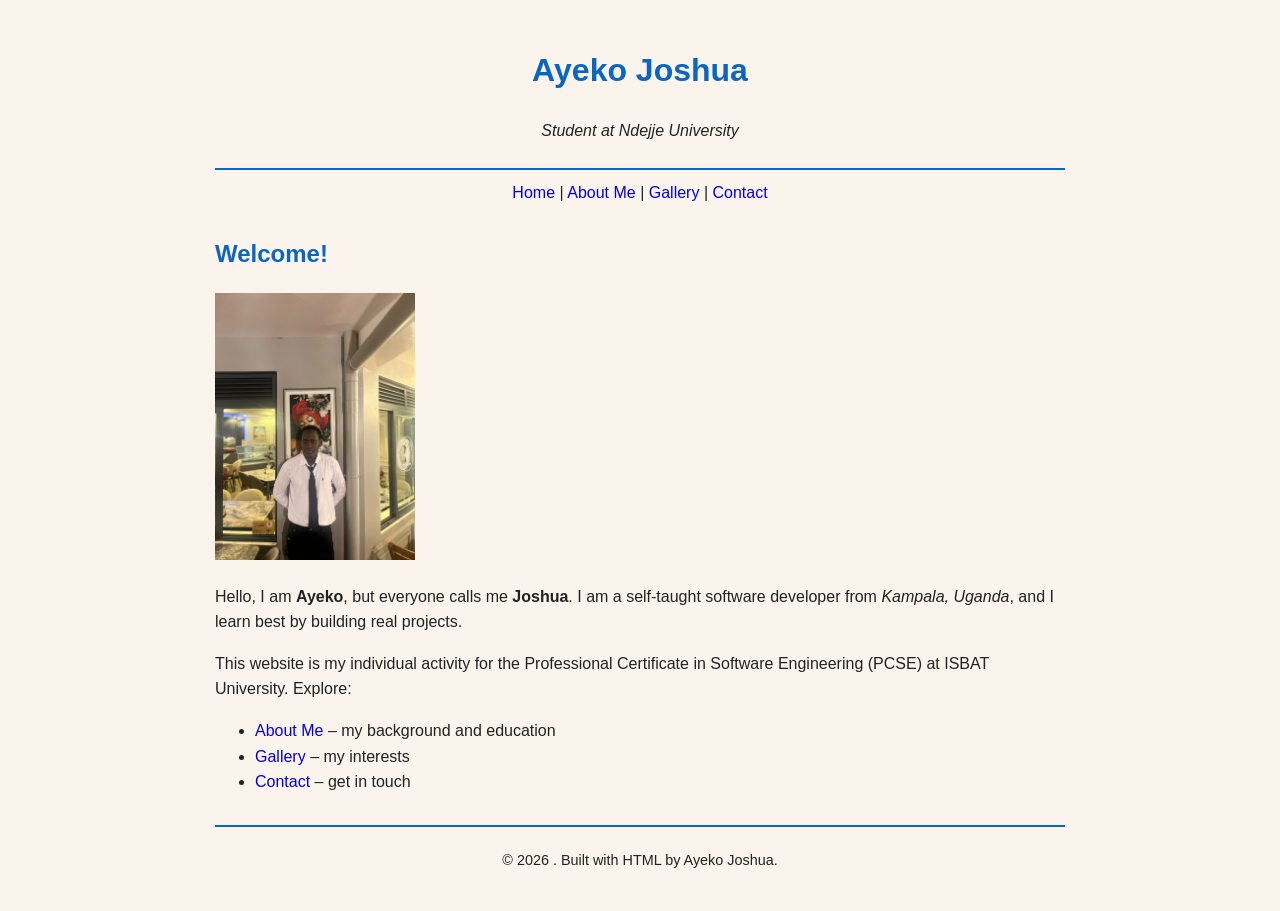
<file: index.html>
<!DOCTYPE html>
<html lang="en">

<head>
  <meta charset="UTF-8">
  <meta name="viewport" content="width=device-width, initial-scale=1">
  <title>Home | Denis (Kleinz)</title>
  <link rel="stylesheet" href="style.css">

</head>

<body>
  <header>
    <h1>Ayeko Joshua</h1>
    <p><em>Student at Ndejje University</em></p>
  </header>
  <nav><a href="index.html">Home</a> | <a href="about.html">About Me</a> | <a
      href="gallery.html">Gallery</a> | <a href="contact.html">Contact</a></nav>
  <main>
    <h2>Welcome!</h2>
    <img src="images/Ayeko.jpeg" alt="Photo of Denis (Kleinz)" width="200">
    <p>Hello, I am <strong>Ayeko</strong>, but everyone calls me <strong>Joshua</strong>. I am a self-taught software
      developer from <em>Kampala, Uganda</em>, and I learn best by building real projects.</p>
    <p>This website is my individual activity for the Professional Certificate in Software Engineering (PCSE) at ISBAT
      University. Explore:</p>
    <ul>
      <li><a href="about.html">About Me</a> &ndash; my background and education</li>
            <li><a href="gallery.html">Gallery</a> &ndash; my interests</li>
      <li><a href="contact.html">Contact</a> &ndash; get in touch</li>
    </ul>
  </main>

  <footer>
    <p>&copy; 2026 . Built with HTML by Ayeko Joshua.</p>
  </footer>
</body>

</html>
</file>
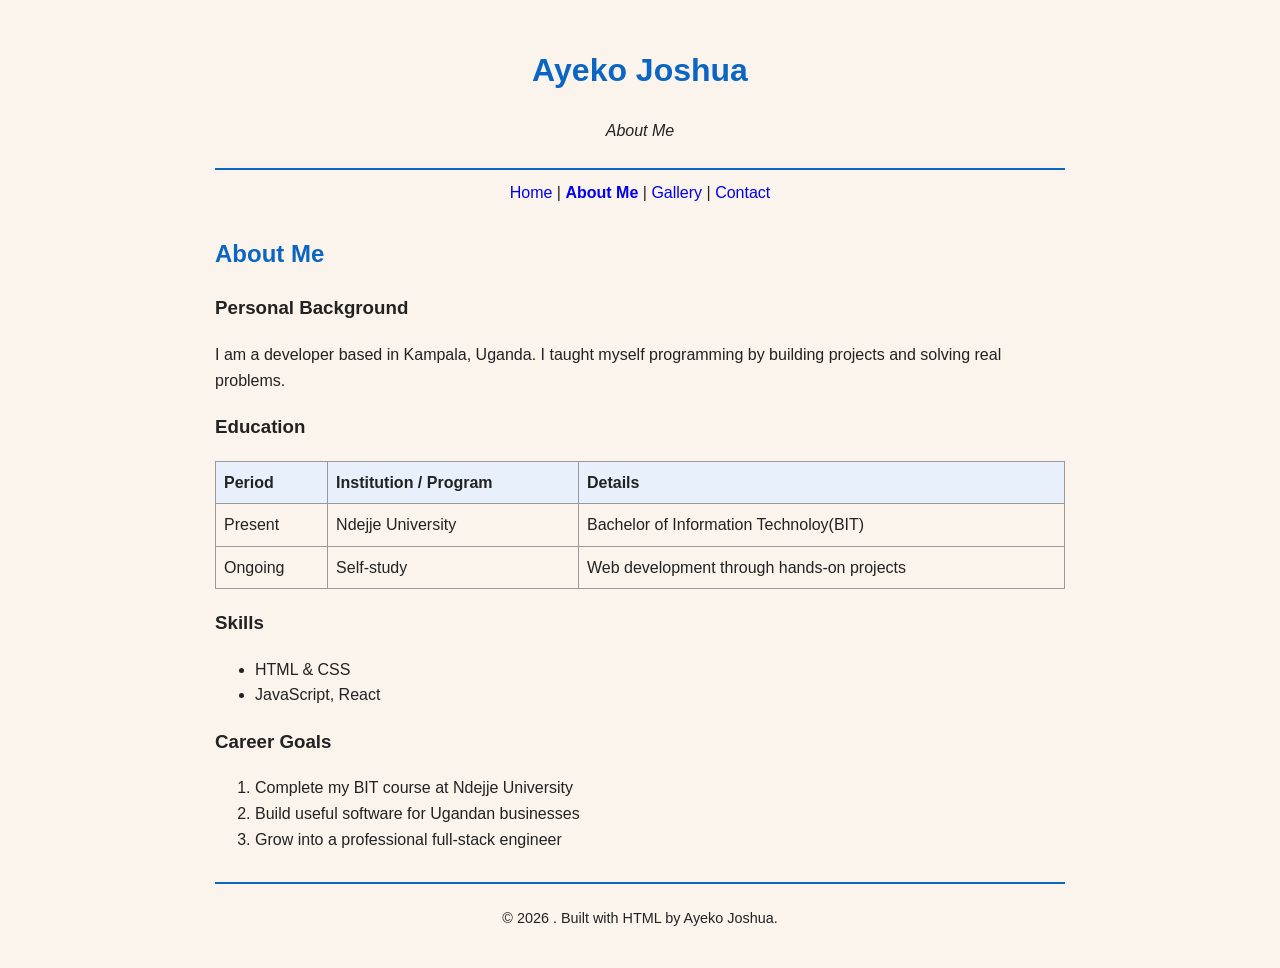
<file: about.html>
<!DOCTYPE html>
<html lang="en">
<head>
<meta charset="UTF-8">
<meta name="viewport" content="width=device-width, initial-scale=1">
<title>Ayeko Joshua</title>
<link rel="stylesheet" href="style.css">
</head>
<body>
<header><h1>Ayeko Joshua</h1><p><em>About Me</em></p></header>
<nav><a href="index.html">Home</a> | <a href="about.html" style='font-weight:bold'>About Me</a> |  <a href="gallery.html">Gallery</a> | <a href="contact.html">Contact</a></nav>
<main>
<h2>About Me</h2>
<h3>Personal Background</h3>
<p>I am a developer based in Kampala, Uganda. I taught myself programming by building projects and solving real problems.</p>
<h3>Education</h3>
<table>
<tr><th>Period</th><th>Institution / Program</th><th>Details</th></tr>
<tr><td>Present</td><td>Ndejje University</td><td>Bachelor of Information Technoloy(BIT)</td></tr>
<tr><td>Ongoing</td><td>Self-study</td><td>Web development through hands-on projects</td></tr>
</table>
<h3>Skills</h3>
<ul><li>HTML &amp; CSS</li><li>JavaScript, React</li></ul>
<h3>Career Goals</h3>
<ol><li>Complete my BIT course at Ndejje University </li><li>Build useful software for Ugandan businesses</li><li>Grow into a professional full-stack engineer</li></ol>
</main>

<footer><p>&copy; 2026 . Built with HTML by Ayeko Joshua.</p></footer>
</body>
</html>
</file>
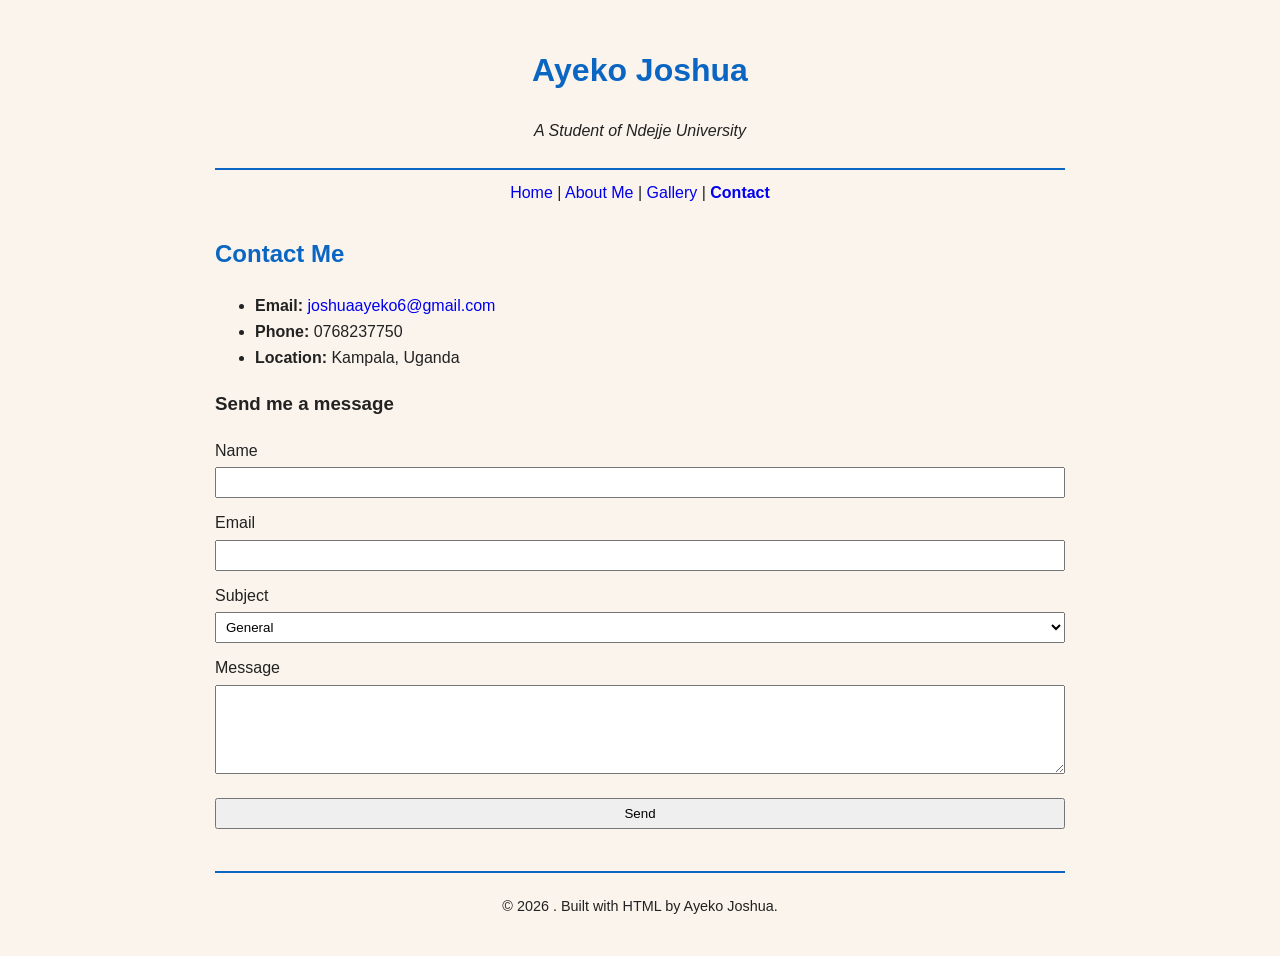
<file: contact.html>
<!DOCTYPE html>
<html lang="en">
<head>
<meta charset="UTF-8">
<meta name="viewport" content="width=device-width, initial-scale=1">
<title>Ayeko Joshua</title>
<link rel="stylesheet" href="style.css">
</style>
</head>
<body>
<header><h1>Ayeko Joshua</h1><p><em>A Student of Ndejje University</em></p></header>
<nav><a href="index.html">Home</a> | <a href="about.html">About Me</a> | <a href="gallery.html">Gallery</a> | <a href="contact.html" style='font-weight:bold'>Contact</a></nav>
<main>
<h2>Contact Me</h2>
<ul>
<li><strong>Email:</strong> <a href="mailto:youremail@example.com">joshuaayeko6@gmail.com</a></li>
<li><strong>Phone:</strong> 0768237750</li>
<li><strong>Location:</strong> Kampala, Uganda</li>
</ul>
<h3>Send me a message</h3>
<form action="mailto:youremail@example.com" method="post" enctype="text/plain">
<label for="n">Name</label><input type="text" id="n" name="name" required>
<label for="e">Email</label><input type="email" id="e" name="email" required>
<label for="t">Subject</label>
<select id="t" name="topic"><option>General</option><option>Project collaboration</option><option>Job opportunity</option></select>
<label for="m">Message</label><textarea id="m" name="message" rows="5" required></textarea>
<input type="submit" value="Send">
</form>
</main>

<footer><p>&copy; 2026 . Built with HTML by Ayeko Joshua.</p></footer>
</body>
</html>
</file>
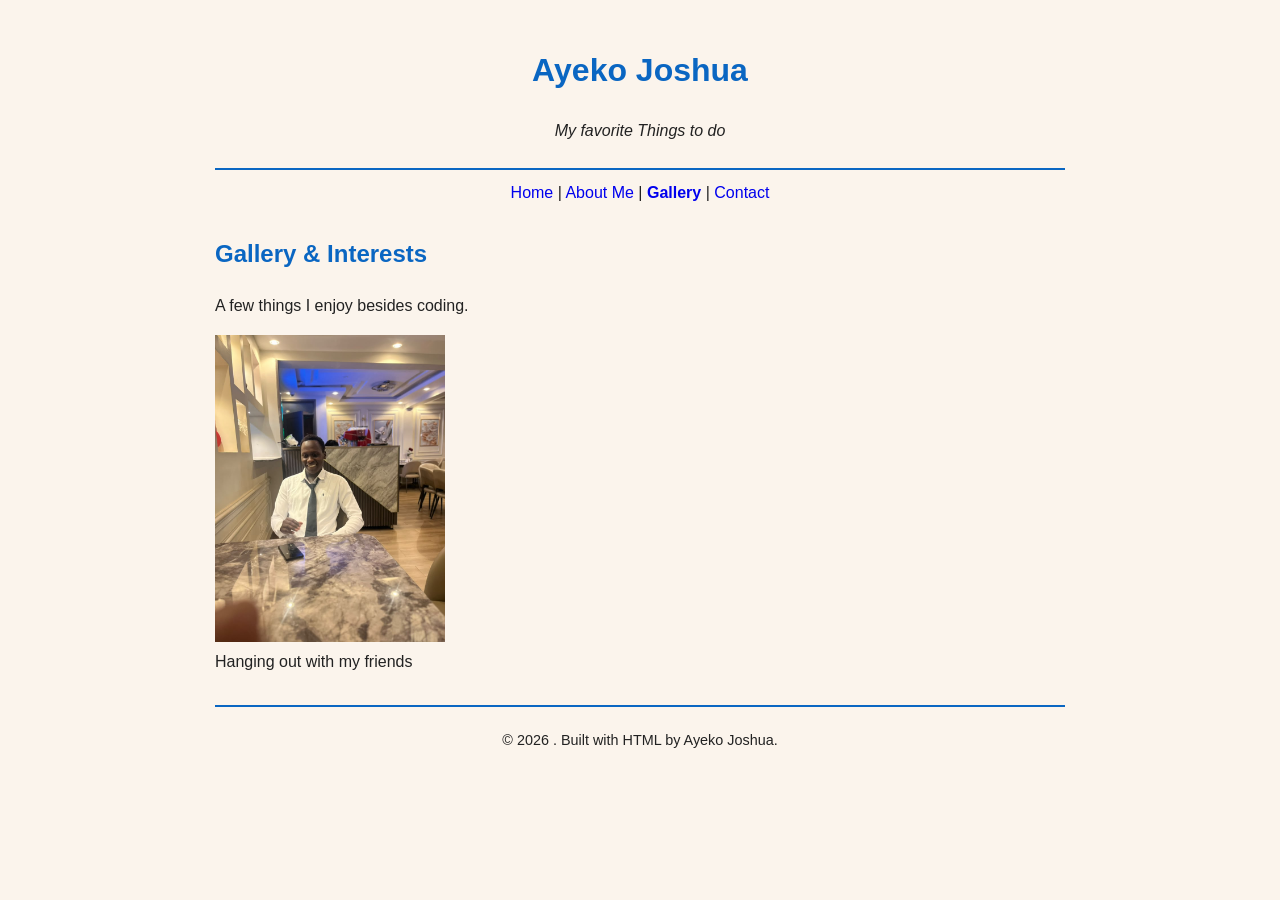
<file: gallery.html>
<!DOCTYPE html>
<html lang="en">
<head>
<meta charset="UTF-8">
<meta name="viewport" content="width=device-width, initial-scale=1">
<title>Ayeko Joshua</title>
<link rel="stylesheet" href="style.css">
</head>
<body>
<header><h1>Ayeko Joshua</h1><p><em>My  favorite Things to do</em></p></header>
<nav><a href="index.html">Home</a> | <a href="about.html">About Me</a> | <a href="gallery.html" style='font-weight:bold'>Gallery</a> | <a href="contact.html">Contact</a></nav>
<main>
<h2>Gallery &amp; Interests</h2>
<p>A few things I enjoy besides coding.</p>
<div class="g">

<figure><img src="images/Ayeko2.jpeg" alt="Interest 2"><figcaption>Hanging out with my friends</figcaption></figure>
</main>

<footer><p>&copy; 2026 . Built with HTML by Ayeko Joshua.</p></footer>
</body>
</html>
</file>
<file: style.css>
body{
  font-family:Arial,sans-serif;
  max-width:850px;
  margin:auto;
  padding:16px;
  line-height:1.6;
  color:#222;
  background: #fbf4ec;
}
 
header,footer {
  text-align:center;
  border-bottom:2px solid #0a66c2;
  padding:8px;
}

footer {
  border:0;
  border-top:2px solid #0a66c2;
  margin-top:30px;
  font-size:.9em;
}

nav {
  text-align:center;
  padding:10px;
}

 h1,h2 {
  color:#0a66c2
}

table {
  border-collapse:collapse;
  width:100%;
}

 th,td {
  border:1px solid #999;
  padding:8px;
  text-align:left;
}

 th {
  background:#e8f1fb;
}

img { 
  max-width:100%;
  height:auto;
}

.g {
  display:flex;
  flex-wrap:wrap;
  gap:12px;
}

.g figure {
  margin:0; 
  width:230px;
}

input,textarea,select {
  width:100%;
  padding:6px;
  margin:4px 0 12px; 
  box-sizing:border-box; 
}

a {
  list-style: none;
  text-decoration: none;
}

/* Contact style*/

body { 
  font-family:Arial,sans-serif;
  max-width:850px;
  margin:auto;
  padding:16px;
  line-height:1.6;
  color:#222;
  background: #fbf4ec;
}

header,footer {
  text-align:center;
  border-bottom:2px solid #0a66c2;
  padding:8px;
}

footer {
  border:0; 
  border-top:2px solid #0a66c2;
  margin-top:30px;
  font-size:.9em;
}

nav {
  text-align:center;
  padding:10px;
} 

h1,h2 {
  color:#0a66c2;
}

table {
  border-collapse:collapse; 
  width:100%;
}

th,td {
  border:1px solid #999;
  padding:8px;
  text-align:left;
}

th {
  background:#e8f1fb;
}

img { 
  max-width:100%; 
  height:auto;
}

.g {
  display:flex;
  flex-wrap:wrap;
  gap:12px;
}

.g figure {
  margin:0; 
  width:230px;
}

input,textarea,select {
  width:100%; 
  padding:6px;
  margin:4px 0 12px;
  box-sizing:border-box;
}

/* gallery style */
body {font-family:Arial,sans-serif;max-width:850px;margin:auto;padding:16px;line-height:1.6;color:#222}
header,footer{text-align:center;border-bottom:2px solid #0a66c2;padding:8px}
footer{border:0;border-top:2px solid #0a66c2;margin-top:30px;font-size:.9em}
nav{text-align:center;padding:10px} h1,h2{color:#0a66c2}
table{border-collapse:collapse;width:100%} th,td{border:1px solid #999;padding:8px;text-align:left} th{background:#e8f1fb}
img{max-width:100%;height:auto} .g{display:flex;flex-wrap:wrap;gap:12px} .g figure{margin:0;width:230px}
input,textarea,select{width:100%;padding:6px;margin:4px 0 12px;box-sizing:border-box}

/* about me */
body{font-family:Arial,sans-serif;max-width:850px;margin:auto;padding:16px;line-height:1.6;color:#222}
header,footer{text-align:center;border-bottom:2px solid #0a66c2;padding:8px}
footer{border:0;border-top:2px solid #0a66c2;margin-top:30px;font-size:.9em}
nav{text-align:center;padding:10px} h1,h2{color:#0a66c2}
table{border-collapse:collapse;width:100%} th,td{border:1px solid #999;padding:8px;text-align:left} th{background:#e8f1fb}
img{max-width:100%;height:auto} .g{display:flex;flex-wrap:wrap;gap:12px} .g figure{margin:0;width:230px}
input,textarea,select{width:100%;padding:6px;margin:4px 0 12px;box-sizing:border-box}

/* Profile stylings*/
body{font-family:Arial,sans-serif;max-width:850px;margin:auto;padding:16px;line-height:1.6;color:#222}
header,footer{text-align:center;border-bottom:2px solid #0a66c2;padding:8px}
footer{border:0;border-top:2px solid #0a66c2;margin-top:30px;font-size:.9em}
nav{text-align:center;padding:10px} h1,h2{color:#0a66c2}
table{border-collapse:collapse;width:100%} th,td{border:1px solid #999;padding:8px;text-align:left} th{background:#e8f1fb}
img{max-width:100%;height:auto} .g{display:flex;flex-wrap:wrap;gap:12px} .g figure{margin:0;width:230px}
input,textarea,select{width:100%;padding:6px;margin:4px 0 12px;box-sizing:border-box}
</file>
